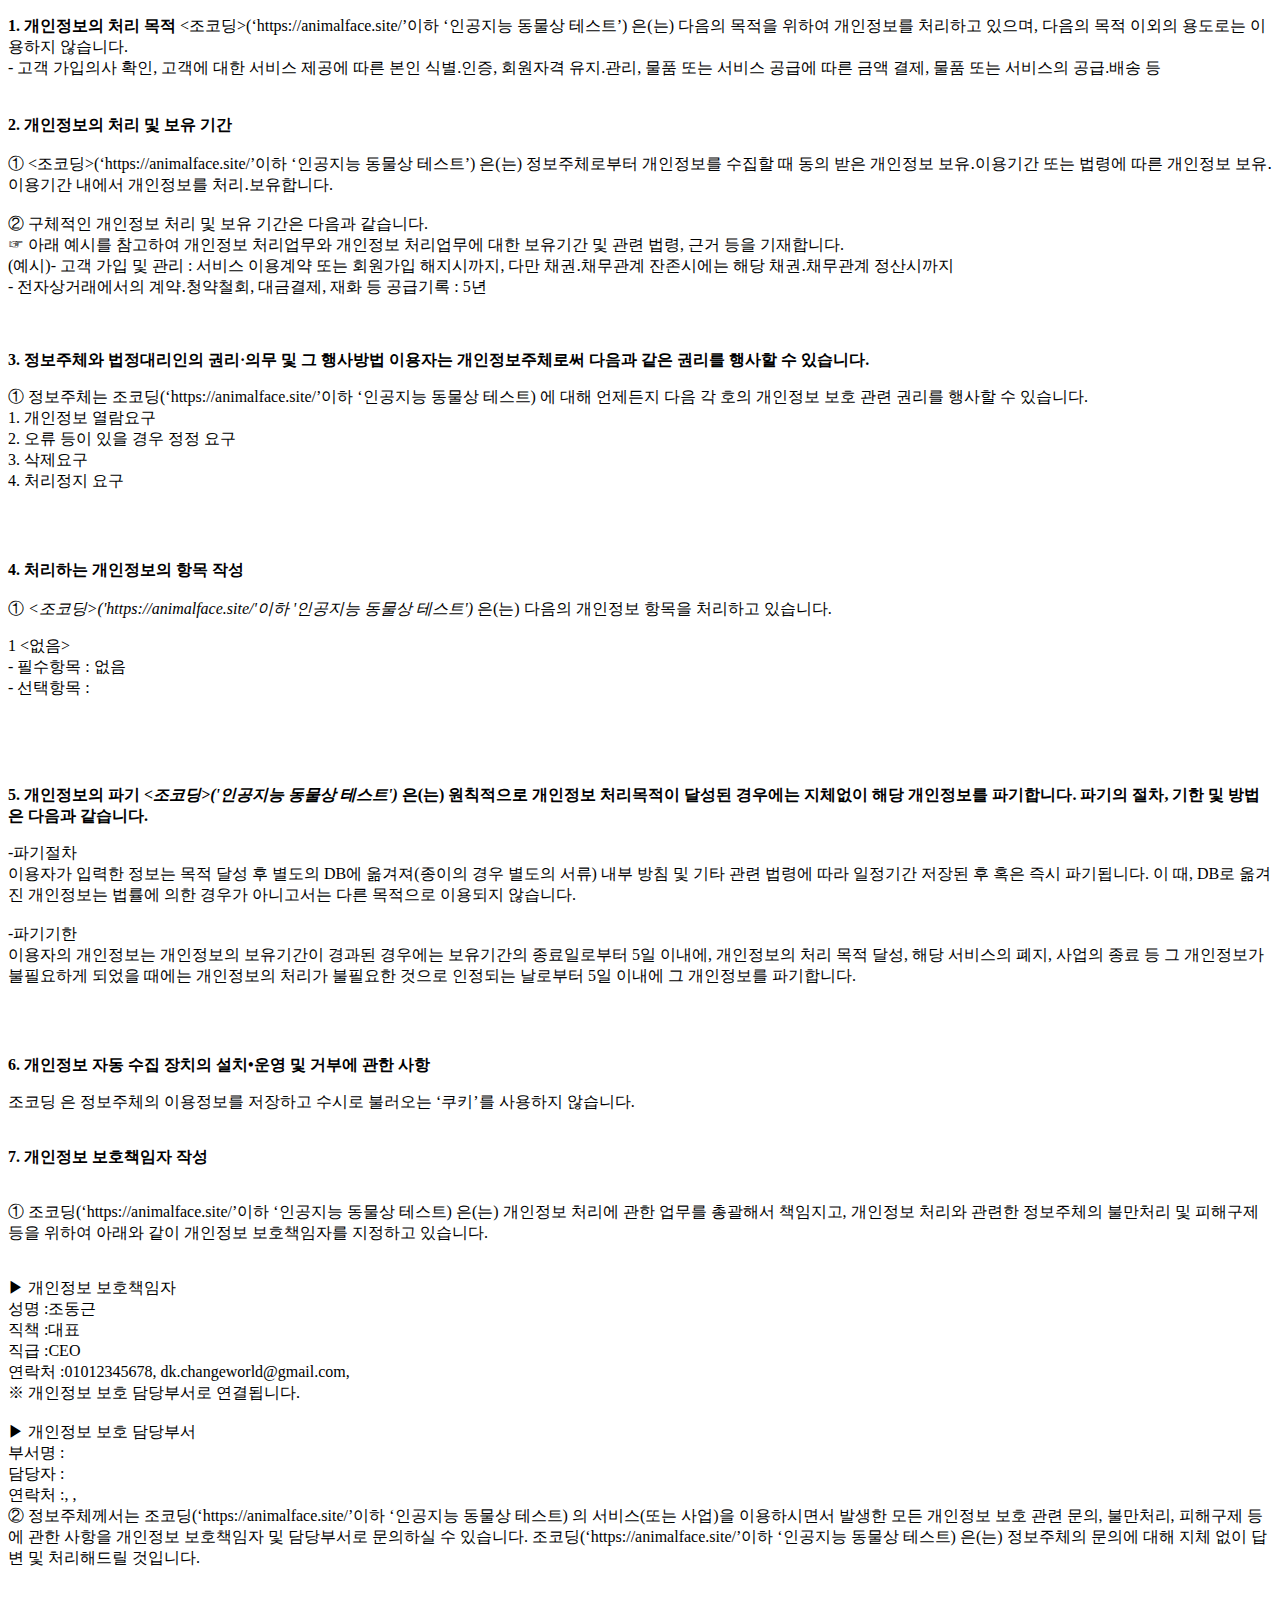
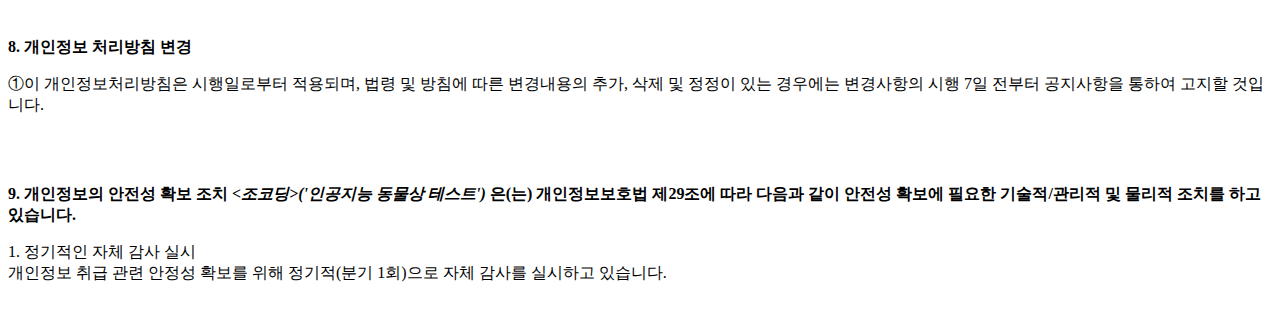
<file: privacy.html>
<!DOCTYPE html PUBLIC "-//W3C//DTD XHTML 1.0 Transitional//EN"
        "http://www.w3.org/TR/xhtml1/DTD/xhtml1-transitional.dtd">
<html xmlns="http://www.w3.org/1999/xhtml" xml:lang="ko" lang="ko">
<head>
    <meta http-equiv="Content-Type" content="text/html; charset=UTF-8">


    <title>개인정보처리방침</title>
</head>
<body>
<p><strong>1. 개인정보의 처리 목적</strong>
    <조코딩>(‘https://animalface.site/’이하 ‘인공지능 동물상 테스트’) 은(는) 다음의 목적을 위하여 개인정보를 처리하고 있으며, 다음의 목적 이외의 용도로는 이용하지 않습니다.</br>
        - 고객 가입의사 확인, 고객에 대한 서비스 제공에 따른 본인 식별.인증, 회원자격 유지.관리, 물품 또는 서비스 공급에 따른 금액 결제, 물품 또는 서비스의 공급.배송 등</br></br></br>
        <strong>2. 개인정보의 처리 및 보유 기간</strong></br></br>①
        <조코딩>(‘https://animalface.site/’이하 ‘인공지능 동물상 테스트’) 은(는) 정보주체로부터 개인정보를 수집할 때 동의 받은 개인정보 보유․이용기간 또는 법령에 따른 개인정보
            보유․이용기간 내에서 개인정보를 처리․보유합니다.</br></br>② 구체적인 개인정보 처리 및 보유 기간은 다음과 같습니다.</br>☞ 아래 예시를 참고하여 개인정보 처리업무와 개인정보
            처리업무에 대한 보유기간 및 관련 법령, 근거 등을 기재합니다.</br>(예시)- 고객 가입 및 관리 : 서비스 이용계약 또는 회원가입 해지시까지, 다만 채권․채무관계 잔존시에는 해당
            채권․채무관계 정산시까지</br>- 전자상거래에서의 계약․청약철회, 대금결제, 재화 등 공급기록 : 5년 </br></br></br>

<p class="lh6 bs4"><strong>3. 정보주체와 법정대리인의 권리·의무 및 그 행사방법 이용자는 개인정보주체로써 다음과 같은 권리를 행사할 수 있습니다.</strong></p>
<p class="ls2">① 정보주체는 조코딩(‘https://animalface.site/’이하 ‘인공지능 동물상 테스트) 에 대해 언제든지 다음 각 호의 개인정보 보호 관련 권리를 행사할 수 있습니다.</br>
    1. 개인정보 열람요구</br> 2. 오류 등이 있을 경우 정정 요구</br> 3. 삭제요구</br> 4. 처리정지 요구</p></br></br>
<p class='lh6 bs4'><strong>4. 처리하는 개인정보의 항목 작성 </strong></br></br> ① <em class="emphasis">
    <조코딩>('https://animalface.site/'이하 '인공지능 동물상 테스트')
</em>은(는) 다음의 개인정보 항목을 처리하고 있습니다.
</p>
<p class='ls2'>1
    <없음></br>- 필수항목 : 없음</br>- 선택항목 :
</p>
</br></br></br>
<p class='lh6 bs4'><strong>5. 개인정보의 파기<em class="emphasis">
    <조코딩>('인공지능 동물상 테스트')
</em>은(는) 원칙적으로 개인정보 처리목적이 달성된 경우에는 지체없이 해당 개인정보를 파기합니다. 파기의 절차, 기한 및 방법은 다음과 같습니다.</strong></p>
<p class='ls2'>-파기절차</br>이용자가 입력한 정보는 목적 달성 후 별도의 DB에 옮겨져(종이의 경우 별도의 서류) 내부 방침 및 기타 관련 법령에 따라 일정기간 저장된 후 혹은 즉시 파기됩니다. 이
    때, DB로 옮겨진 개인정보는 법률에 의한 경우가 아니고서는 다른 목적으로 이용되지 않습니다.</br></br>-파기기한</br>이용자의 개인정보는 개인정보의 보유기간이 경과된 경우에는 보유기간의 종료일로부터
    5일 이내에, 개인정보의 처리 목적 달성, 해당 서비스의 폐지, 사업의 종료 등 그 개인정보가 불필요하게 되었을 때에는 개인정보의 처리가 불필요한 것으로 인정되는 날로부터 5일 이내에 그 개인정보를
    파기합니다.</p>
<p class='ls2'></p></br></br><p class="lh6 bs4"><strong>6. 개인정보 자동 수집 장치의 설치•운영 및 거부에 관한 사항</strong></p>
<p class="ls2">조코딩 은 정보주체의 이용정보를 저장하고 수시로 불러오는 ‘쿠키’를 사용하지 않습니다.</br></br>
<p class='lh6 bs4'><strong>7. 개인정보 보호책임자 작성 </strong></p><br/> ① 조코딩(‘https://animalface.site/’이하 ‘인공지능 동물상 테스트) 은(는)
개인정보 처리에 관한 업무를 총괄해서 책임지고, 개인정보 처리와 관련한 정보주체의 불만처리 및 피해구제 등을 위하여 아래와 같이 개인정보 보호책임자를 지정하고 있습니다.<p class='ls2'><br/>▶ 개인정보
    보호책임자 <br/>성명 :조동근<br/>직책 :대표<br/>직급 :CEO<br/>연락처 :01012345678, dk.changeworld@gmail.com, <br/>※ 개인정보 보호 담당부서로
    연결됩니다.<br/> <br/>▶ 개인정보 보호 담당부서<br/>부서명 :<br/>담당자 :<br/>연락처 :, , <br/>② 정보주체께서는 조코딩(‘https://animalface.site/’이하
    ‘인공지능 동물상 테스트) 의 서비스(또는 사업)을 이용하시면서 발생한 모든 개인정보 보호 관련 문의, 불만처리, 피해구제 등에 관한 사항을 개인정보 보호책임자 및 담당부서로 문의하실 수 있습니다.
    조코딩(‘https://animalface.site/’이하 ‘인공지능 동물상 테스트) 은(는) 정보주체의 문의에 대해 지체 없이 답변 및 처리해드릴 것입니다.</p></br></br><p
        class='lh6 bs4'><strong>8. 개인정보 처리방침 변경 </strong></p>
<p>①이 개인정보처리방침은 시행일로부터 적용되며, 법령 및 방침에 따른 변경내용의 추가, 삭제 및 정정이 있는 경우에는 변경사항의 시행 7일 전부터 공지사항을 통하여 고지할 것입니다.</p></br></br>
<p class='lh6 bs4'><strong>9. 개인정보의 안전성 확보 조치 <em class="emphasis">
    <조코딩>('인공지능 동물상 테스트')
</em>은(는) 개인정보보호법 제29조에 따라 다음과 같이 안전성 확보에 필요한 기술적/관리적 및 물리적 조치를 하고 있습니다.</strong></p>
<p class='ls2'>1. 정기적인 자체 감사 실시</br> 개인정보 취급 관련 안정성 확보를 위해 정기적(분기 1회)으로 자체 감사를 실시하고 있습니다.</br></br></p></p>
</body>
</html>
</file>
